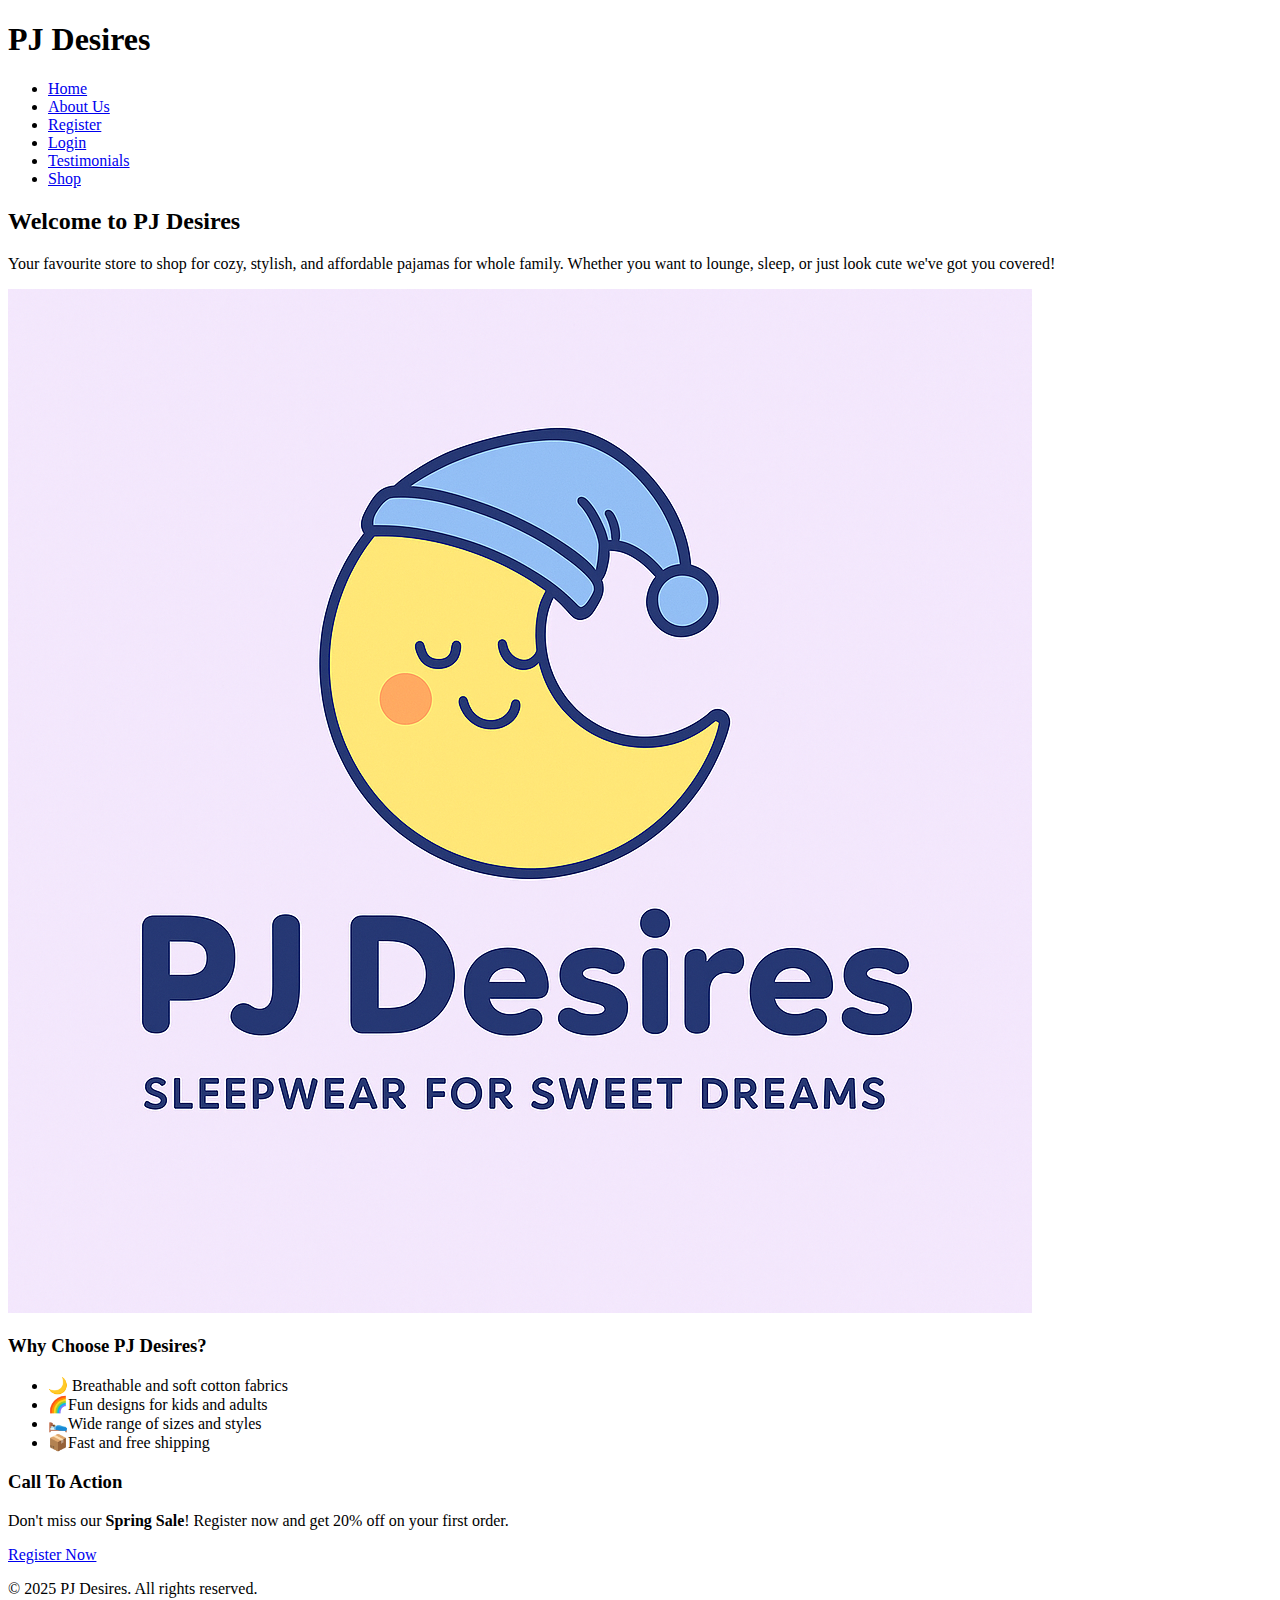
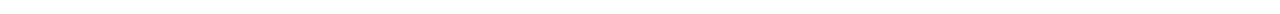
<file: index.html>
<!DOCTYPE html>
<html lang="en">
<head>
	<meta charset="UTF-8">
	<meta name="viewport" content="width=device-width, initial-scale=1.0">
	<title> PJ Desires</title>
	<link rel="stylesheet" href=".css" type="text/css">
</head>
<body>
	<header>
		<h1>PJ Desires</h1>
		<nav>
			<ul>
				<li><a href="index.html">Home</a></li>
				<li><a href="AboutUs.html">About Us</a></li>
				<li><a href="Register.html"> Register</a></li>
				<li><a href="Login.html">Login</a></li>
				<li><a href="Testimonials.html">Testimonials</a></li>
				<li><a href="Shop.html">Shop</a></li>
			</ul>
		</nav>
	</header>
	<main>
		<section>
			<h2>Welcome to PJ Desires</h2>
			<p> Your favourite store to shop for cozy, stylish, and affordable pajamas for whole family. Whether you want to lounge, sleep, or just look cute we've got you covered!</p>
			<img src="logo.png" alt="logo">
			</section>
			
			<section>
			<h3>Why Choose PJ Desires?</h3>
			<ul>
				<li>🌙 Breathable and soft cotton fabrics</li>
				<li>🌈Fun designs for kids and adults</li>
				<li>🛌Wide range of sizes and styles</li>
				<li>📦Fast and free shipping</li>
			</ul>
			</section>
			
			<section>
				<h3>Call To Action</h3>
				<p>Don't miss our <strong>Spring Sale</strong>! Register now and get 20% off on your first order.</p>
				<a href="Register.html" class="cta-button"> Register Now</a>
			</section>
		  </main>
		  
		  <footer>
			<p>&copy; 2025 PJ Desires. All rights reserved.</p>
		  </footer>
	</body>
	</html>
</file>
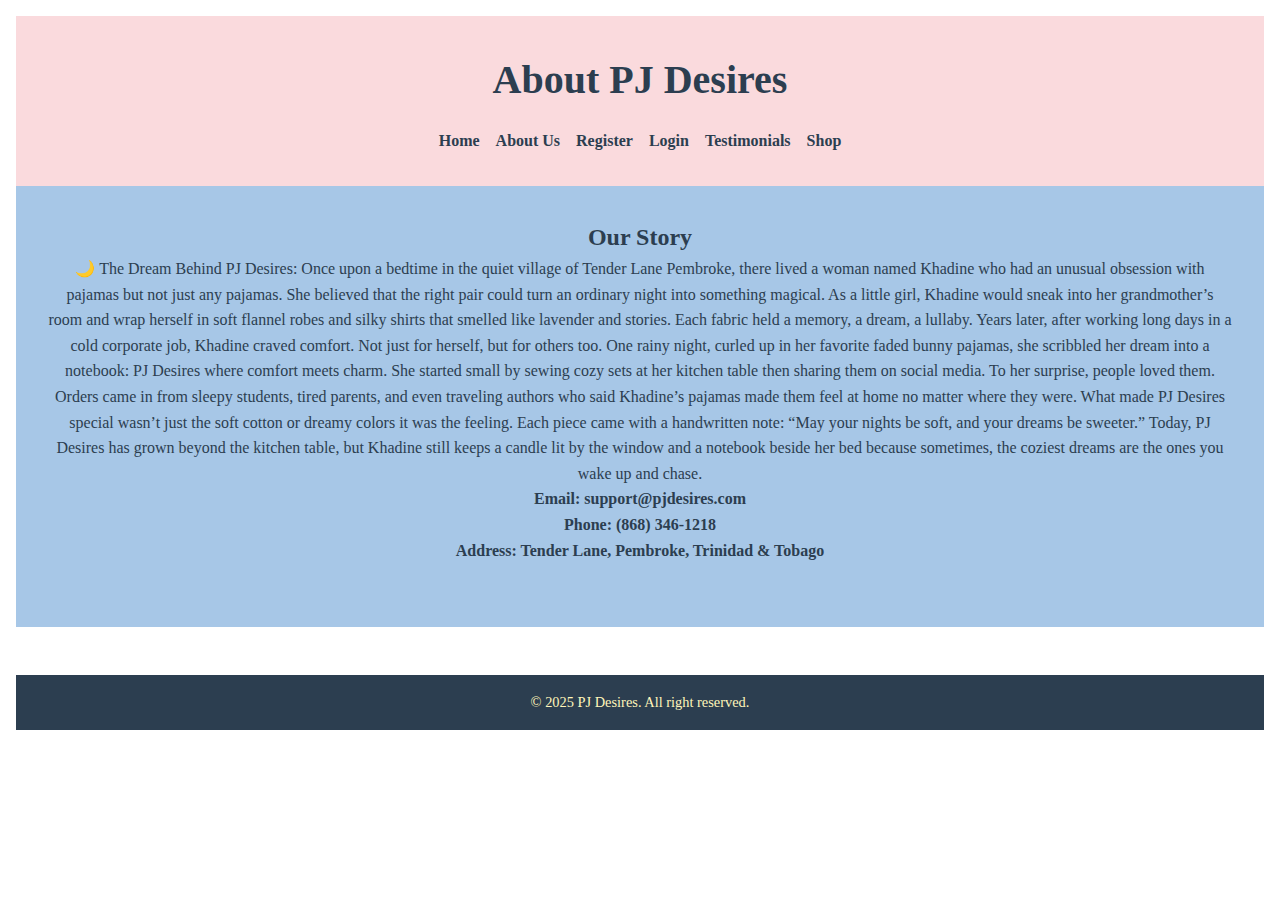
<file: AboutUs.html>
<!-- About Page -->
<!-- File: html/about.html -->
<!DOCTYPE html>
<html lang="en">
<head>
	<meta charset="UTF-8">
	<title>About Us -PJ Desires</title>
	<link rel="stylesheet" href="styles.css" type="text/css">
</head>
<body>
	<header>
		<h1> About PJ Desires</h1>
		<nav>
			<ul>
			   <li><a href="index.html">Home</a></li>
			   <li><a href="AboutUs.html">About Us</a></li>
			   <li><a href="Register.html">Register</a></li>
			   <li><a href="Login.html">Login</a></li>
			   <li><a href="Testimonials.html">Testimonials</a></li>
			   <li><a href="Shop.html">Shop</a></li>
			</ul>
		</nav>
	</header>
	<main>
	   <section>
		<h2>Our Story</h2>
		<p>🌙 The Dream Behind PJ Desires:
		
Once upon a bedtime in the quiet village of Tender Lane Pembroke, there lived a woman named Khadine who had an unusual obsession with pajamas but
not just any pajamas.

She believed that the right pair could turn an ordinary night into something magical. As a little girl, Khadine would sneak into her grandmother’s room and wrap herself in soft flannel robes and silky shirts that smelled like lavender and stories. Each fabric held a memory, a dream, a lullaby.

Years later, after working long days in a cold corporate job, Khadine craved comfort. Not just for herself, but for others too. One rainy night, curled up in her favorite faded bunny pajamas, she scribbled her dream into a notebook: PJ Desires where comfort meets charm.

She started small by sewing cozy sets at her kitchen table then sharing them on social media. To her surprise, people loved them. Orders came in from sleepy students, tired parents, and even traveling authors who said Khadine’s pajamas made them feel at home no matter where they were.

What made PJ Desires special wasn’t just the soft cotton or dreamy colors it was the feeling. Each piece came with a handwritten note: “May your nights be soft, and your dreams be sweeter.”

Today, PJ Desires has grown beyond the kitchen table, but Khadine still keeps a candle lit by the window and a notebook beside her bed because sometimes, the coziest dreams are the ones you wake up and chase.</p>

		<p><strong>Email: support@pjdesires.com</strong><br>
		   <strong>Phone: (868) 346-1218</strong><br>
		   <strong>Address: Tender Lane, Pembroke, Trinidad & Tobago</strong></p>
		</section>
	  </main>
	  <footer>
		<p>&copy; 2025 PJ Desires. All right reserved.</p>
	  </footer>
</body>
</html>
</file>
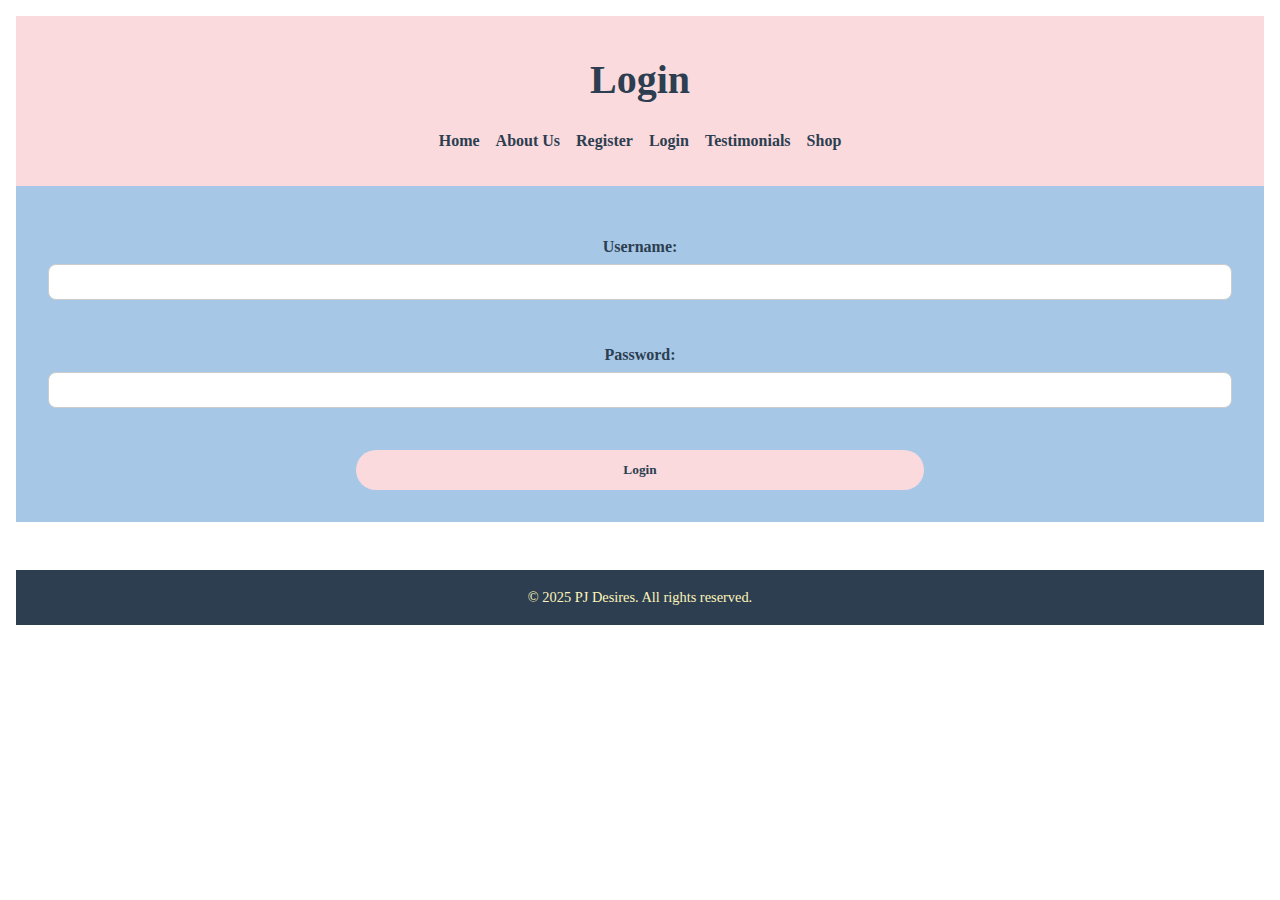
<file: Login.html>
<!-- Login Page -->
<!-- File: html/login.html -->
<!DOCTYPE html>
<html lang="en">
<head>
  <meta charset="UTF-8">
  <title>Login - PJ Desires</title>
  <link rel="stylesheet" href="styles.css" type="text/css">
</head>
<body>
  <header>
    <h1>Login</h1>
    <nav>
      <ul>
        <li><a href="index.html">Home</a></li>
        <li><a href="AboutUs.html">About Us</a></li>
        <li><a href="Register.html">Register</a></li>
        <li><a href="Login.html">Login</a></li>
        <li><a href="Testimonials.html">Testimonials</a></li>
        <li><a href="Shop.html">Shop</a></li>
      </ul>
    </nav>
  </header>
  <main>
    <form action="#" method="post">
      <label for="username">Username:</label>
      <input type="text" id="username" name="username" required><br><br>
      <label for="password">Password:</label>
      <input type="password" id="password" name="password" required><br><br>
      <input type="submit" value="Login">
    </form>
  </main>
  <footer>
    <p>&copy; 2025 PJ Desires. All rights reserved.</p>
  </footer>
</body>
</html>
</file>
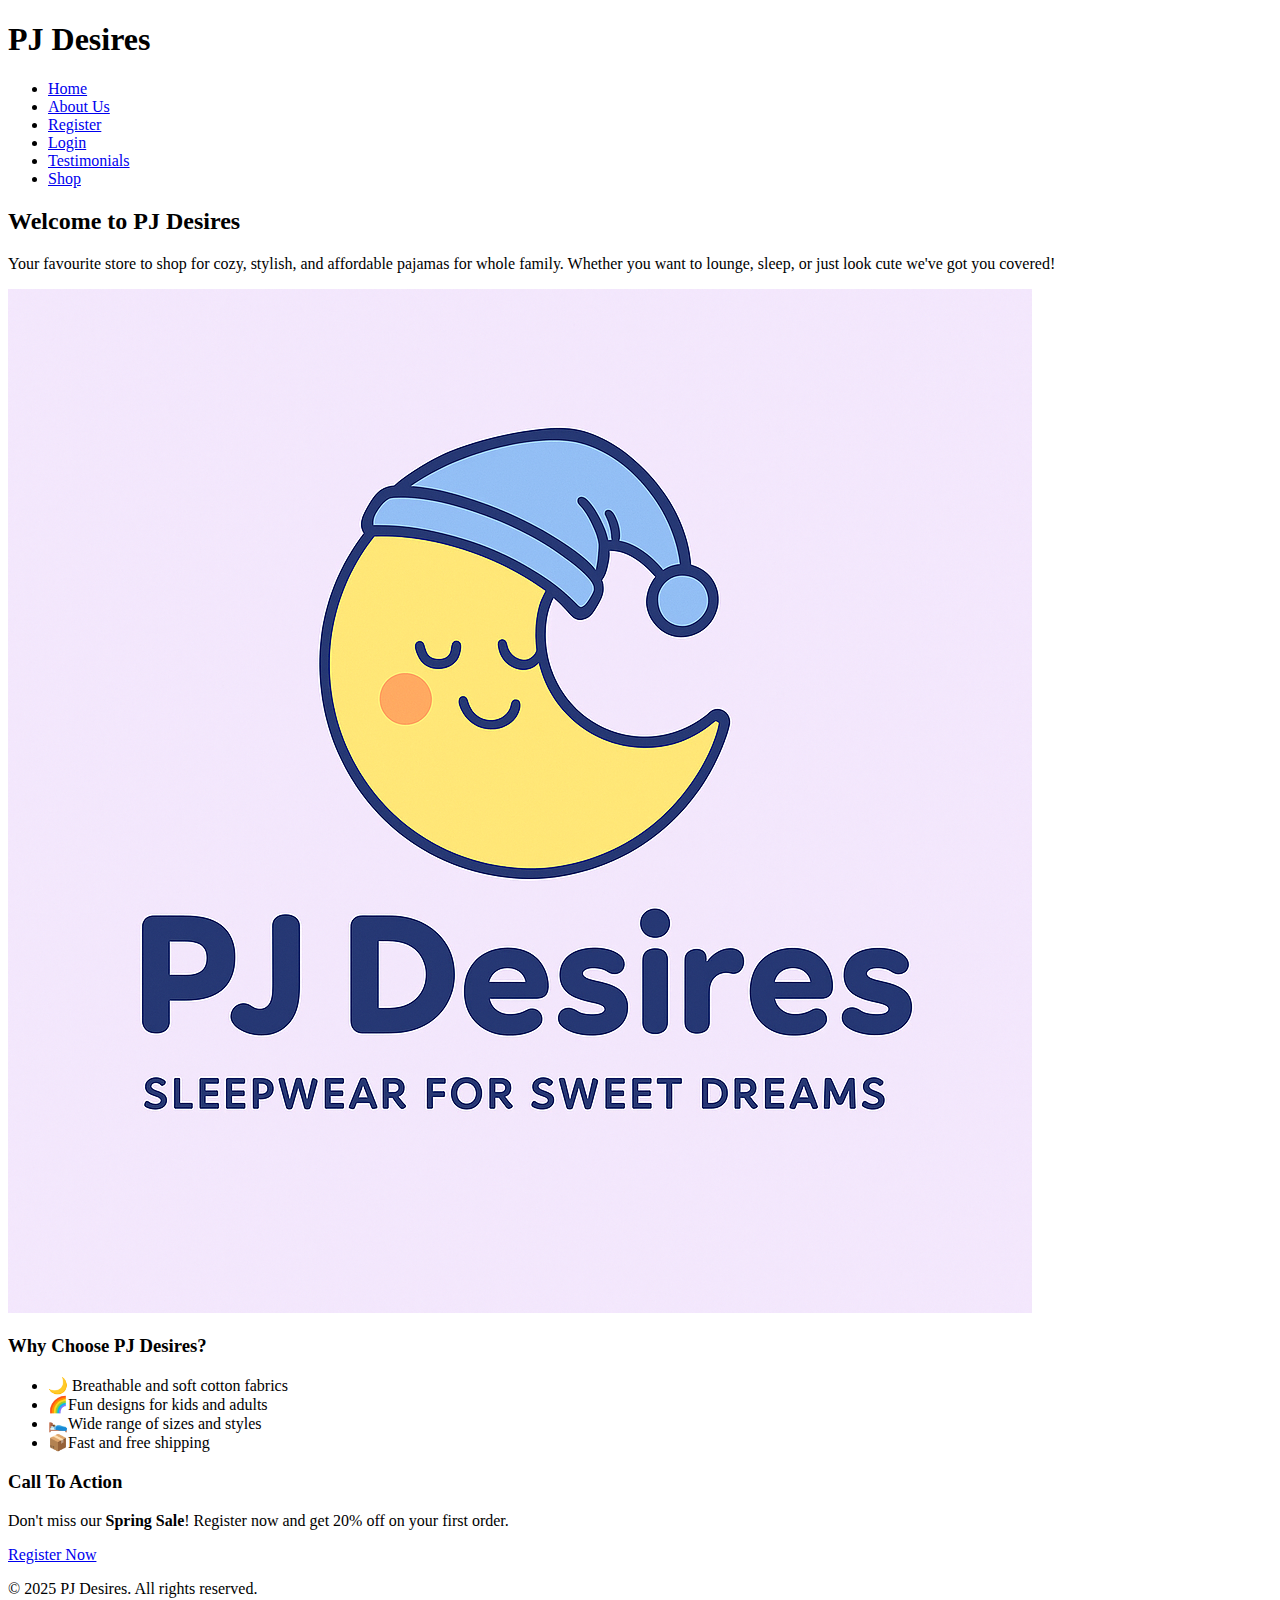
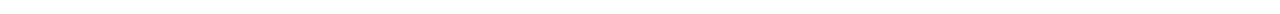
<file: PJDesires.html>
<!DOCTYPE html>
<html lang="en">
<head>
	<meta charset="UTF-8">
	<meta name="viewport" content="width=device-width, initial-scale=1.0">
	<title> PJ Desires</title>
	<link rel="stylesheet" href=".css" type="text/css">
</head>
<body>
	<header>
		<h1>PJ Desires</h1>
		<nav>
			<ul>
				<li><a href="PJDesires.html">Home</a></li>
				<li><a href="AboutUs.html">About Us</a></li>
				<li><a href="Register.html"> Register</a></li>
				<li><a href="Login.html">Login</a></li>
				<li><a href="Testimonials.html">Testimonials</a></li>
				<li><a href="Shop.html">Shop</a></li>
			</ul>
		</nav>
	</header>
	<main>
		<section>
			<h2>Welcome to PJ Desires</h2>
			<p> Your favourite store to shop for cozy, stylish, and affordable pajamas for whole family. Whether you want to lounge, sleep, or just look cute we've got you covered!</p>
			<img src="logo.png" alt="logo">
			</section>
			
			<section>
			<h3>Why Choose PJ Desires?</h3>
			<ul>
				<li>🌙 Breathable and soft cotton fabrics</li>
				<li>🌈Fun designs for kids and adults</li>
				<li>🛌Wide range of sizes and styles</li>
				<li>📦Fast and free shipping</li>
			</ul>
			</section>
			
			<section>
				<h3>Call To Action</h3>
				<p>Don't miss our <strong>Spring Sale</strong>! Register now and get 20% off on your first order.</p>
				<a href="Register.html" class="cta-button"> Register Now</a>
			</section>
		  </main>
		  
		  <footer>
			<p>&copy; 2025 PJ Desires. All rights reserved.</p>
		  </footer>
	</body>
	</html>
</file>
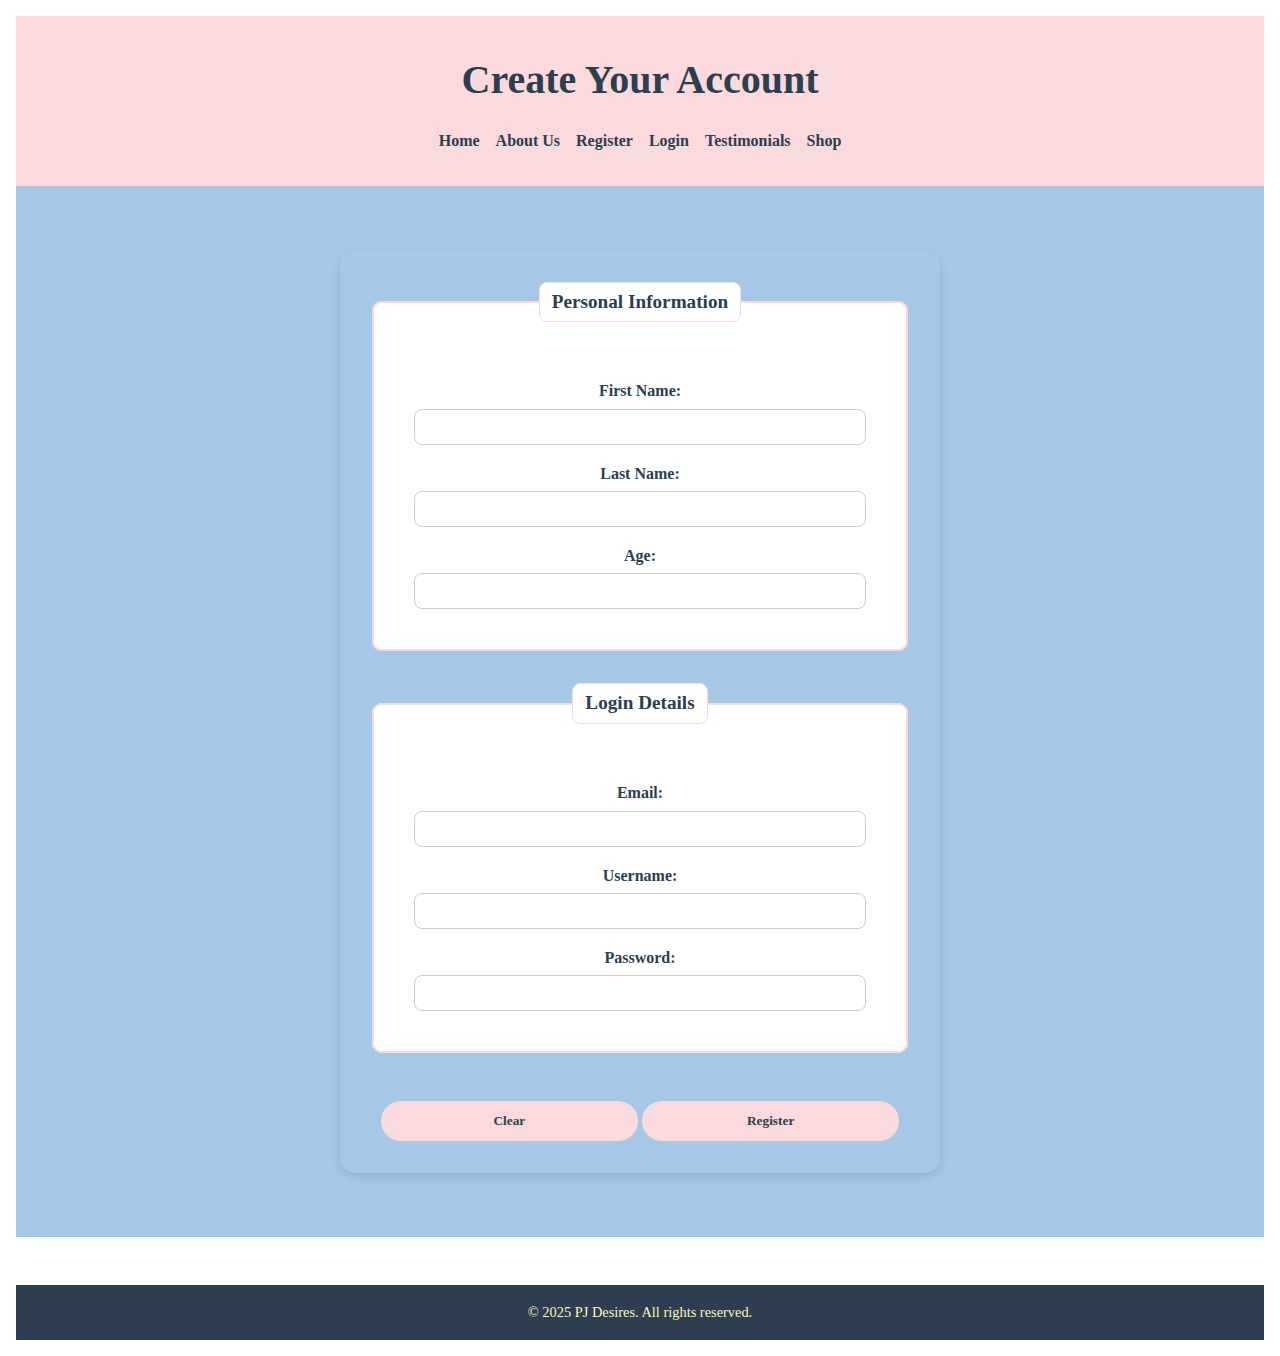
<file: Register.html>
<!-- Register Page -->
<!-- File: html/register.html -->
<!DOCTYPE html>
<html lang="en">
<head>
	<meta charset="UTF-8">
	<meta name="viewport" content="width=device-width, initial-scale=1.0">
	<title>Register - PJ Desires</title>
	<link rel="stylesheet" href="styles.css" type="text/css">
</head>
<body>
	<header>
		<h1>Create Your Account</h1>
		<nav>
			<ul> 
			  <li><a href="index.html">Home</a></li>
			  <li><a href="AboutUs.html">About Us</a></li>
			  <li><a href="Register.html">Register</a></li>
			  <li><a href="Login.html">Login</a></li>
			  <li><a href="Testimonials.html">Testimonials</a></li>
			  <li><a href="Shop.html">Shop</a></li>
			</ul>
		</nav>
	</header>
	<main>
	<div class= "form-container">
	 
	   <form action="#" method="post">
        <fieldset>
          <legend>Personal Information</legend>
          <label for="fname">First Name:</label>
          <input type="text" id="fname" name="fname" required><br>
		  
          <label for="lname">Last Name:</label>
          <input type="text" id="lname" name="lname" required><br>
          
		  <label for="age">Age:</label>
          <input type="number" id="age" name="age" required><br>
       </fieldset>
	   
        <fieldset>
          <legend>Login Details</legend>
          <label for="email">Email:</label>
          <input type="email" id="email" name="email" required><br>
         
		 <label for="username">Username:</label>
         <input type="text" id="username" name="username" required><br>
         
		 <label for="password">Password:</label>
         <input type="password" id="password" name="password" required><br>
        </fieldset>
		
        <input type="reset" value="Clear">
        <input type="submit" value="Register">
      </form>
  
</div>
  </main>
  <footer>
    <p>&copy; 2025 PJ Desires. All rights reserved.</p>
  </footer>
</body>
</html>
</file>
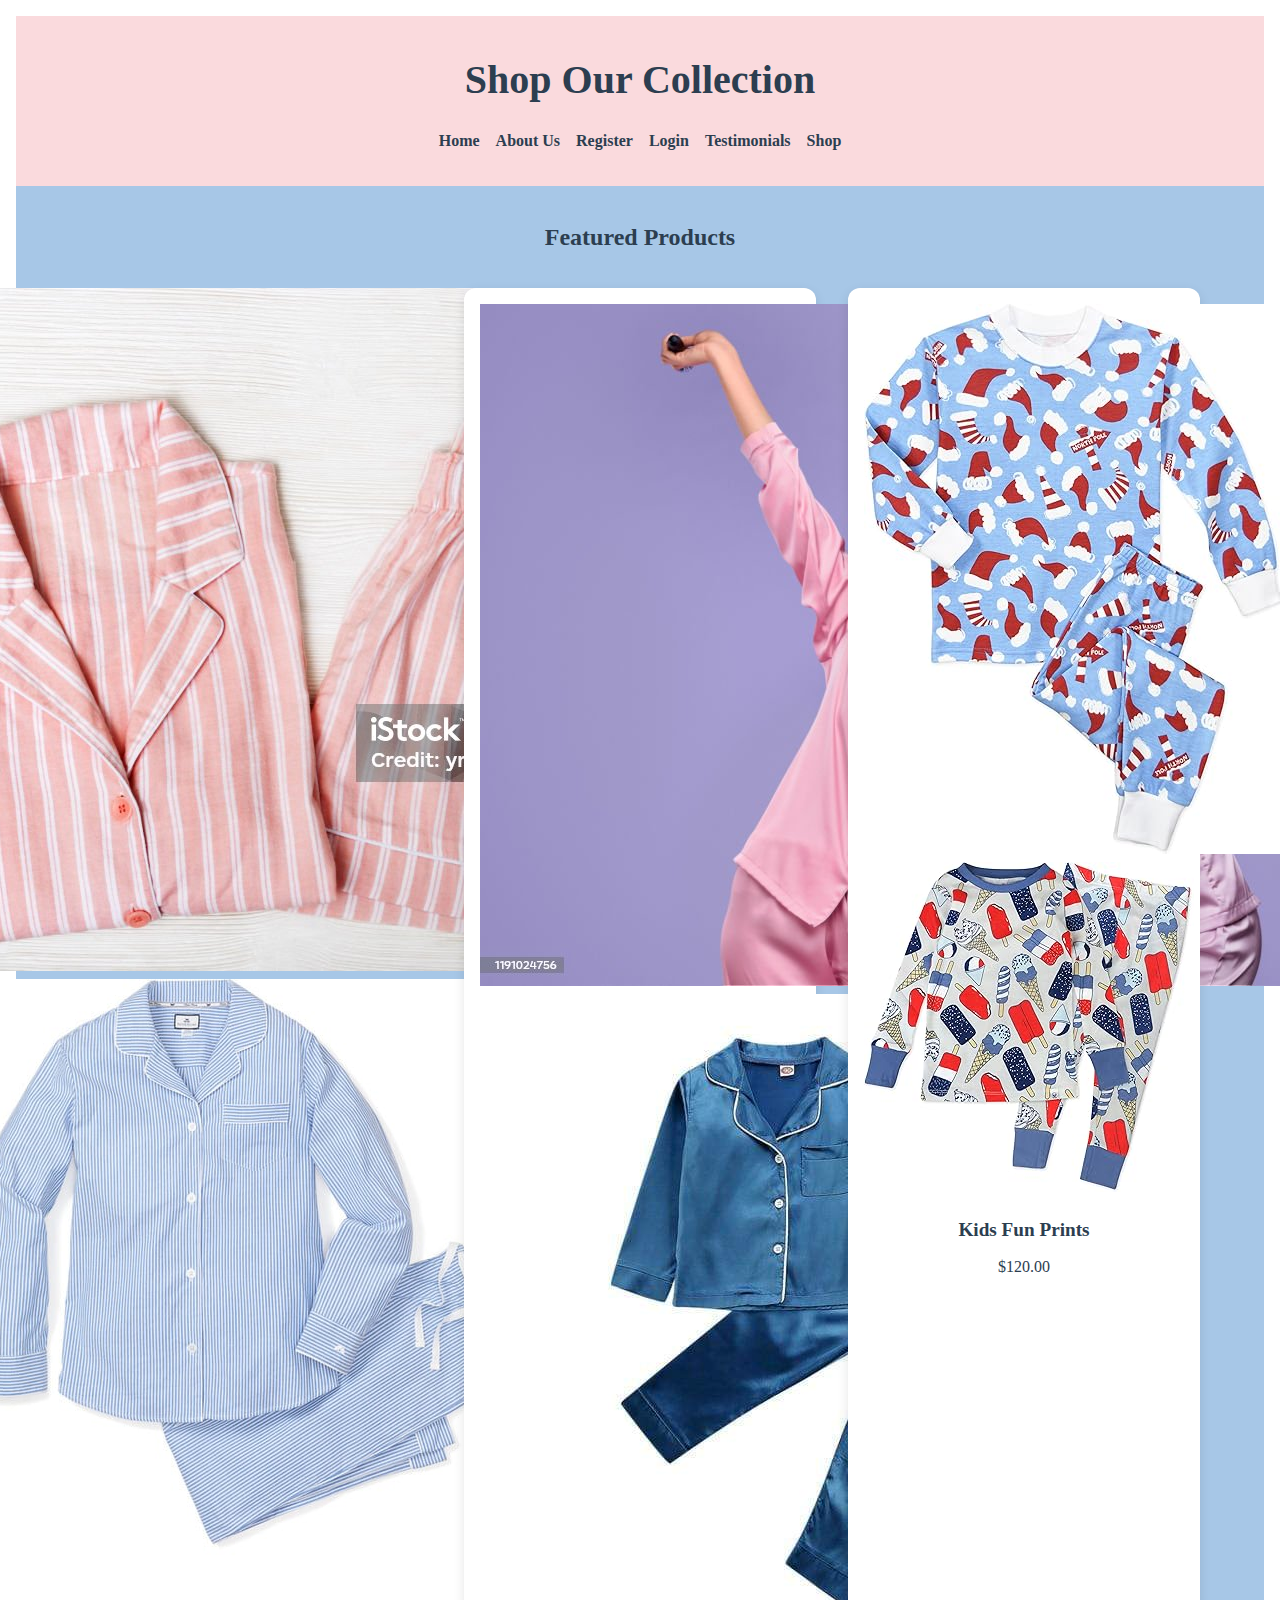
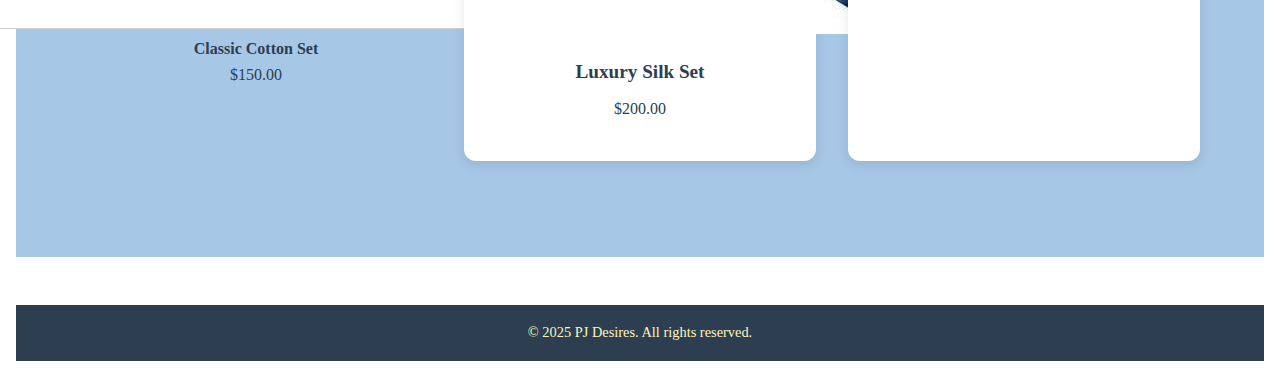
<file: Shop.html>
<!-- Shop Page -->
<!-- File: html/shop.html -->
<!DOCTYPE html>
<html lang="en">
<head>
	<meta charset="UTF-8">
	<meta name="viewport" content="width=device-width, initial-scale=1.0">
	<title>Shop - PJ Desires</title>
	<link rel="stylesheet" href="styles.css" type="text/css">
</head>
<body>
	<header>
		<h1> Shop Our Collection</h1>
		<nav>
			<ul>
				<li><a href="index.html">Home</a></li>
				<li><a href="AboutUs.html">About Us</a></li>
				<li><a href="Register.html">Register</a></li>
				<li><a href="Login.html">Login</a></li>
				<li><a href="Testimonials.html">Testimonials</a></li>
				<li><a href="Shop.html">Shop</a></li>
			</ul>
		</nav>
	</header>
	<main>
		<section>
			<h2>Featured Products</h2>
	
			<div class="product-grid">
				<div class="image-container">
					<img src="cottonpajamas.jpg" alt="cottonpajamas" class="main-img">
					<img src="cottonpajamas1.jpg" alt="cottonpajamas1" class="hover-img">
					<p><strong>Classic Cotton Set</strong></p>
					<p>$150.00</p>
				</div>
	
				<div class="product-card">
					<img src="silkypajamas.jpg" alt="silkypajamas" class="main-img">
					<img src="silkypajamas1.jpg" alt="silkypajamas1" class="hover-img">
					<p><strong>Luxury Silk Set</strong></p>
					<p>$200.00</p>
				</div>
		
				<div class="product-card">
					<img src="kidspajamas.jpg" alt="kidspajamas" class="main-img">
					<img src="kidspajamas1.jpg" alt="kidspajamas1" class="hover-img">
					<p><strong>Kids Fun Prints</strong></p>
					<p>$120.00</p>
				</div>
			</div>
		</section>
	</main>
	<footer>
		<p>&copy; 2025 PJ Desires. All rights reserved.</p>
	</footer>
</body>
</html>
</file>
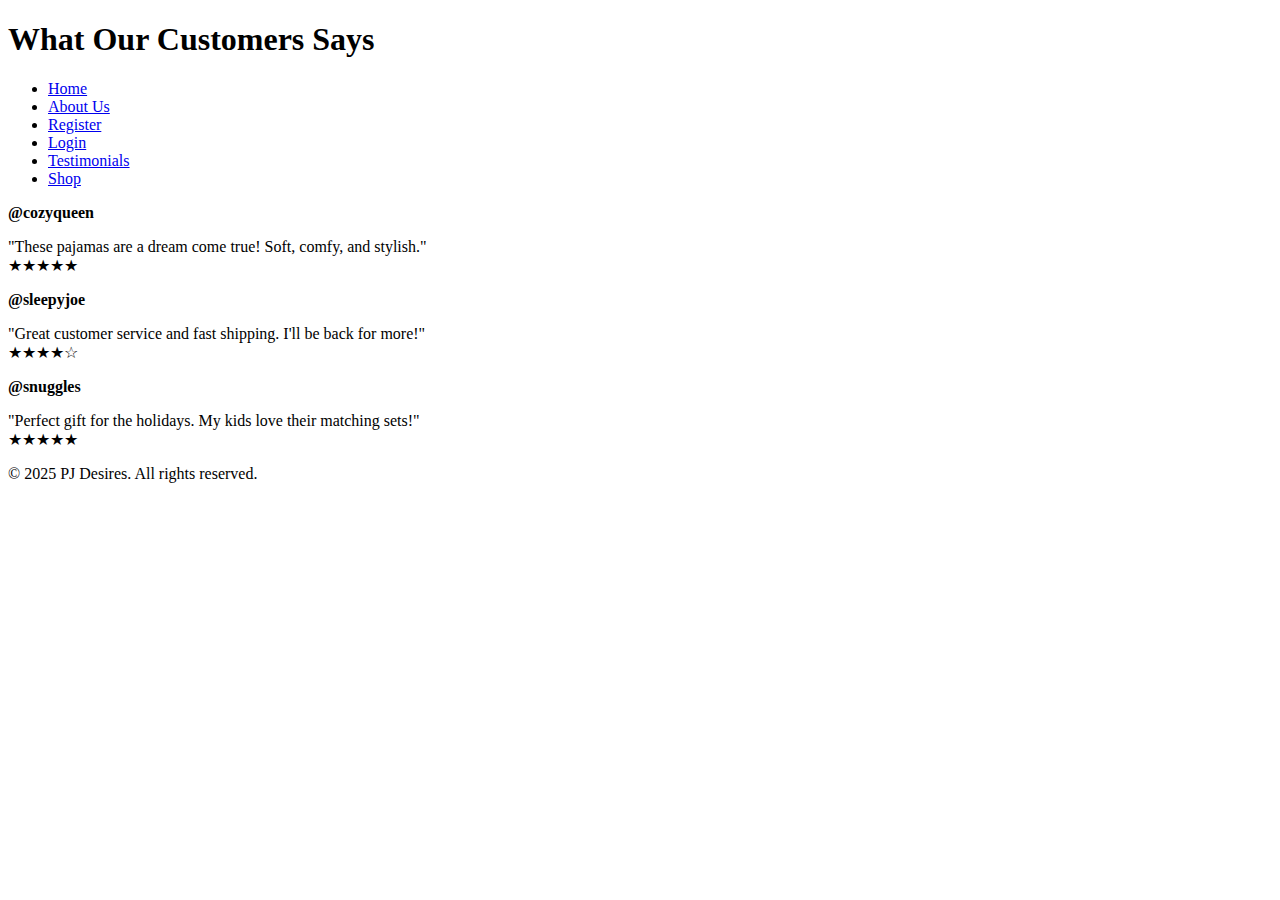
<file: Testimonials.html>
<!-- Testimonials Page -->
<!-- File: html/testimonials.html -->
<!DOCTYPE html>
<html lang="en">
<head>
	<meta charset="UTF-8">
	<title> Testimonials - PJ Desires</title>
	<link rel="stylesheet" href=".css" type="text/css">

</head>
<body>
	<header>
		<h1> What Our Customers Says</h1>
		<nav>
			<ul>
				<li><a href="index.html">Home</a></li>
				<li><a href="AboutUs.html">About Us</a></li>
				<li><a href="Register.html">Register</a></li>
				<li><a href="Login.html">Login</a></li>
				<li><a href="Testimonials.html">Testimonials</a></li>
				<li><a href="Shop.html">Shop</a></li>
			</ul>
		</nav>
	</header>
	<main>
		<div class="testimonials-grid">
		 <div class="testimonial-card">
			<p><strong>@cozyqueen</strong></p>
			<p>"These pajamas are a dream come true! Soft, comfy, and stylish."
			<br><span class="stars"> ★★★★★ </span></p>
		  </div>
		 <div class="testimonial-card">
			<p><strong>@sleepyjoe</strong></p>
			<p>"Great customer service and fast shipping. I'll be back for more!"
			<br><span class="stars">★★★★☆</span></p>
		</div>
		<div class="testimonial-card">
			<p><strong>@snuggles</strong></p>
			<p>"Perfect gift for the holidays. My kids love their matching sets!"
			<br><span class="stars">★★★★★ </span></p>
		</div>
	</div>
	</main>
	<footer>
		<p>&copy; 2025 PJ Desires. All rights reserved.</p>
	</footer>
</body>
</html>
</file>
<file: .css>
* design{
  margin: 0;
  padding: 0;
  box-sizing: border-box;
  font-family: 'Segoe UI', sans-serif;
}

/* Body */
body {
  background-color: white;
  color: #2C3E50;
  line-height: 1.6;
  text-align:center;
}

/* Header */
header {
  background-color: #FADADD; /* pink */
  padding: 1.5rem 2rem;
  text-align: center;
}

header h1 {
  color: #2C3E50;
  font-size: 2.5rem;
}

nav ul {
  list-style-type: none;
  display: flex;
  justify-content: center;
  flex-wrap: wrap;
  padding-left: 1rem;
}

nav li {
  margin: 1rem;
  text-align:center;
}

nav a {
  text-decoration: none;
  color: #2C3E50;
  font-weight: bold;
  transition: color 0.3s ease;
}

nav a:hover {
  color: #A7C7E7; /* blue hover */
}

/* Main Content */
main {
  padding: 2rem;
  background-color: #A7C7E7; /* light blue */
  color: #2C3E50;
}

section {
  margin-bottom: 2rem;
}

/* Buttons */
.cta-button {
  background-color: #FADADD;
  color: #2C3E50;
  padding: 0.75rem 1.5rem;
  border: none;
  border-radius: 25px;
  text-decoration: none;
  font-weight: bold;
  display: inline-block;
  transition: background-color 0.3s ease;
}

.cta-button:hover {
  background-color: #FFF5BA;
}

/* Footer */
footer {
  background-color: #2C3E50;
  color: #FFF5BA;
  text-align: center;
  padding: 1rem;
  font-size: 0.9rem;
}

/* Reset & Base */
* {
  margin: 0;
  padding: 0;
  box-sizing: border-box;
  font-family: 'Segoe UI', sans-serif;
}

body {
  background-color: white;
  color: #2C3E50;
  line-height: 1.6;
  padding: 1rem;
}

/* Header */
header {
  background-color: #FADADD; 
  padding: 2rem;
  text-align: center;
}

header h1 {
  font-size: 2.2rem;
  color: #2C3E50;
}

nav ul {
  list-style: none;
  display: flex;
  flex-wrap: wrap;
  justify-content: center;
  margin-top: 1rem;
}


nav a {
  text-decoration: none;
  font-weight: bold;
  color: #2C3E50;
  transition: color 0.3s ease;
}

nav a:hover {
  color: #A7C7E7;
}

/* Main Form Container */
.form-container {
  max-width: 700px;
  margin: 2rem auto;
  background-color: #A7C7E7;
  padding: 2rem;
  border-radius: 15px;
  box-shadow: 0 4px 10px rgba(0, 0, 0, 0.1);
}

form fieldset {
  border: 20px solid #FADADD;
  border-radius: 10px;
  padding: 1.5rem;
  margin-bottom: 1.5rem;
  background-color: #ffffff;
}

legend {
  font-size: 1.2rem;
  font-weight: bold;
  color: #2C3E50;
  padding: 0 0.5rem;
}

label {
  display: block;
  margin-bottom: 0.5rem;
  margin-top: 1rem;
}

input[type="text"],
input[type="email"],
input[type="number"],
input[type="password"] {
  width: 100%;
  padding: 0.5rem;
  margin-top: 0.3rem;
  border: 1px solid #ccc;
  border-radius: 8px;
  font-size: 1rem;
}

input[type="submit"],
input[type="reset"] {
  background-color: #FADADD;
  color: #2C3E50;
  padding: 0.6rem 1.2rem;
  border: none;
  border-radius: 25px;
  font-weight: bold;
  cursor: pointer;
  margin-right: 1rem;
  transition: background-color 0.3s ease;
}

input[type="submit"]:hover,
input[type="reset"]:hover {
  background-color: #FFF5BA;
}

/* Footer */
footer {
  margin-top: 3rem;
  text-align: center;
  background-color: #2C3E50;
  color: #FFF5BA;
  padding: 1rem;
  font-size: 0.9rem;
}

/* Responsive Design */
@media (max-width: 600px) {
  nav ul {
    flex-direction: column;
    gap: 0.5rem;
  }

  .form-container {
    padding: 1rem;
  }
}.testimonial-card img {
  width: 100%;         /* Makes all images fill the card */
  height: auto;        /* Maintains aspect ratio */
  object-fit: cover;   /* Ensures consistent cropping if needed */
  border-radius: 8px;  /* Optional: smooth corners */
}
</file>
<file: styles.css>
/* Base Reset & Defaults */
* {
  margin: 0;
  padding: 0;
  box-sizing: border-box;
  font-family: 'Papyrus', fantasy;
}

html {
  font-size: 16px;
}

body {
  background-color: white;
  color: #2C3E50;
  line-height: 1.6;
  padding: 1rem;
  text-align: center;
  word-wrap: break-word;
  overflow-wrap: break-word;
}

/* Header */
header {
  background-color: #FADADD;
  padding: 2rem;
}

header h1 {
  font-size: clamp(1.8rem, 5vw, 2.5rem);
  color: #2C3E50;
  word-wrap: break-word;
}
/* Responsive Image */
.responsive-img {
  max-width: 100%;
  height: auto;
  border-radius: 12px;
  display: block;
  margin: 0 auto;
}

/* Optional Gallery Styling */
.gallery {
  display: grid;
  grid-template-columns: repeat(auto-fit, minmax(250px, 1fr));
  gap: 1.5rem;
  padding: 2rem;
  place-items: center;
}
.gallery img {
  max-width: 100%;
  height: auto;
  object-fit: cover;
  border-radius: 10px;
  box-shadow: 0 4px 10px rgba(0, 0, 0, 0.1);
  display: block;
}

/* Navigation */
nav ul {
  list-style: none;
  display: flex;
  flex-wrap: wrap;
  justify-content: center;
  gap: 1rem;
  margin-top: 1rem;
}
ul {
  list-style: none;
  margin-left: 0;
  padding-left: 0;
}

ul.no-bullets {
  list-style-type: none;
  padding-left: 1rem; /* Keep left indent */
  margin-left: 0;
}

ul.no-bullets li {
  padding-left: 0.5rem;
  position: relative;
}

nav li {
  text-align: center;
}

nav a {
  text-decoration: none;
  font-weight: bold;
  color: #2C3E50;
  transition: color 0.3s ease;
}

nav a:hover {
  color: #A7C7E7;
}

/* Main Content */
main {
  padding: 2rem;
  background-color: #A7C7E7;
  color: #2C3E50;
  word-wrap: break-word;
}

/* Section */
section {
  margin-bottom: 2rem;
}

/* Call-to-Action Buttons */
.cta-button,
input[type="submit"],
input[type="reset"] {
  background-color: #FADADD;
  color: #2C3E50;
  padding: 0.75rem 1.5rem;
  border: none;
  border-radius: 25px;
  text-decoration: none;
  font-weight: bold;
  display: inline-block;
  transition: background-color 0.3s ease;
  cursor: pointer;
}

.cta-button:hover,
input[type="submit"]:hover,
input[type="reset"]:hover {
  background-color: #FFF5BA;
}

/* Form Container */
.form-container {
  max-width: 600px;
  margin: 2rem auto;
  background-color: #A7C7E7;
  padding: 2rem;
  border-radius: 15px;
  box-shadow: 0 4px 10px rgba(0, 0, 0, 0.1);
  word-wrap: break-word;
}

form fieldset {
  border: 2px solid #FADADD;
  border-radius: 10px;
  padding: 2.5rem;
  margin-bottom: 2rem;
  background-color: #ffffff;
  position: relative;
}

form legend {
  font-size: 1.2rem;
  font-weight: bold;
  color: #2C3E50;
  padding: 0.25rem 0.75rem;
  background-color: #ffffff;
  border: 1px solid #FADADD;
  border-radius: 8px;
  margin: 0 auto;
  text-align: center;
  display: table;
}

form label {
  display: block;
  margin-top: 1rem;
  font-weight: bold;
}

form input[type="text"],
form input[type="email"],
form input[type="number"],
form input[type="password"] {
  width: 100%;
  padding: 0.5rem;
  margin-top: 0.3rem;
  border: 1px solid #ccc;
  border-radius: 8px;
  font-size: 1rem;
  box-sizing: border-box;
}

form input[type="submit"],
form input[type="reset"] {
  width: 48%;
  margin-top: 1rem;
}

/* Product Grid Layout */
.product-grid {
  display: grid;
  grid-template-columns: repeat(auto-fit, minmax(280px, 1fr));
  gap: 2rem;
  padding: 2rem;
  justify-items: center;
}

/* Individual product card */
.product-card {
  background-color: #fff;
  border-radius: 12px;
  box-shadow: 0 4px 12px rgba(0, 0, 0, 0.1);
  padding: 1rem 1rem 2rem;
  text-align: center;
  transition: transform 0.3s ease, box-shadow 0.3s ease;
  max-width: 100%;
  width: 100%;
  min-height: 350px; /* Ensuring consistent height */
}

.product-card:hover {
  transform: translateY(-6px);
  box-shadow: 0 6px 18px rgba(0, 0, 0, 0.15);
}

/* Image wrapper for hover effect */
.image-wrapper {
  position: relative;
  width: 100%;
  padding-top: 100%;  /* Square aspect ratio */
  overflow: hidden;
}

.image-wrapper img {
  position: absolute;
  top: 0;
  left: 0;
  width: 100%;
  height: 100%;
  object-fit: cover;
  transition: opacity 0.3s ease;
  border-radius: 8px;
}

/* Initially hide the hover image */
.image-wrapper img.hover-img {
  opacity: 0;
}

/* Show the hover image on hover */
.image-wrapper:hover img.hover-img {
  opacity: 1;
}

/* Hide the main image on hover */
.image-wrapper:hover img.main-img {
  opacity: 0;
}

/* Text styles inside product card */
.product-card p {
  margin: 0.5rem 0;
  font-size: 1rem;
  color: #2C3E50;
  white-space: nowrap;
  overflow: hidden;
  text-overflow: ellipsis;
}

.product-card strong {
  font-size: 1.2rem;
  display: block;
  margin-top: 0.5rem;
}

/* Responsive Adjustments */
@media (max-width: 1024px) {
  header {
    padding: 1.5rem;
  }

  .form-container {
    padding: 4vw;
  }

  .product-grid {
    grid-template-columns: repeat(auto-fit, minmax(200px, 1fr)); /* Adjust grid layout */
  }
}

@media (max-width: 768px) {
  .cta-button {
    width: 100%;
    text-align: center;
  }

  header h1 {
    font-size: 2rem;
  }
}

@media (max-width: 600px) {
  nav ul {
    flex-direction: column;
    gap: 0.5rem;
  }

  .form-container {
    padding: 1rem;
  }
}

.testimonial-card strong {
  font-size: 1.1rem;
}

/* Footer */
footer {
  background-color: #2C3E50;
  color: #FFF5BA;
  text-align: center;
  padding: 1rem;
  font-size: 0.9rem;
  margin-top: 3rem;
  word-wrap: break-word;
}
</file>
